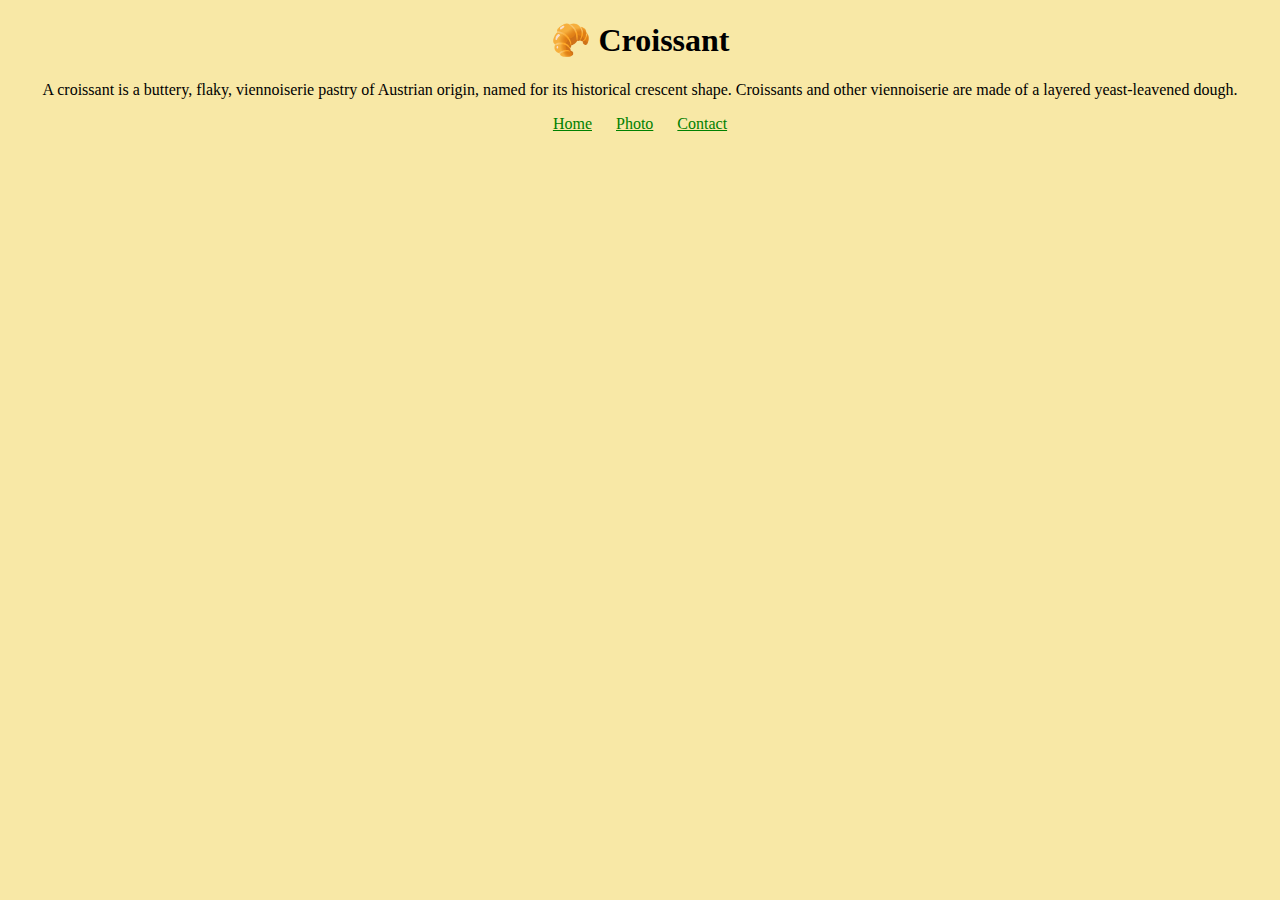
<file: index.html>
<!DOCTYPE html>
<html lang="en">

<head>
    <meta charset="UTF-8">
    <meta http-equiv="X-UA-Compatible" content="IE=edge">
    <meta name="viewport" content="width=device-width, initial-scale=1.0">
    <meta name="description" content="The best croissant in New York." />
    <link rel="stylesheet" href="/src/style.css">
    <title>The Best Croissant in New York - Croissant.com</title>
</head>

<body>
    <h1>🥐 Croissant</h1>
    <p>A croissant is a buttery, flaky, viennoiserie pastry of Austrian origin,
        named for its historical crescent shape. Croissants and other viennoiserie
        are made of a layered yeast-leavened dough.</p>
    <footer>
        <a href="/" title="Home">Home</a>
        <a href="/photo.html" title="Photo">Photo</a>
        <a href="/contact.html" title="Contact">Contact</a>
    </footer>
</body>

</html>
</file>
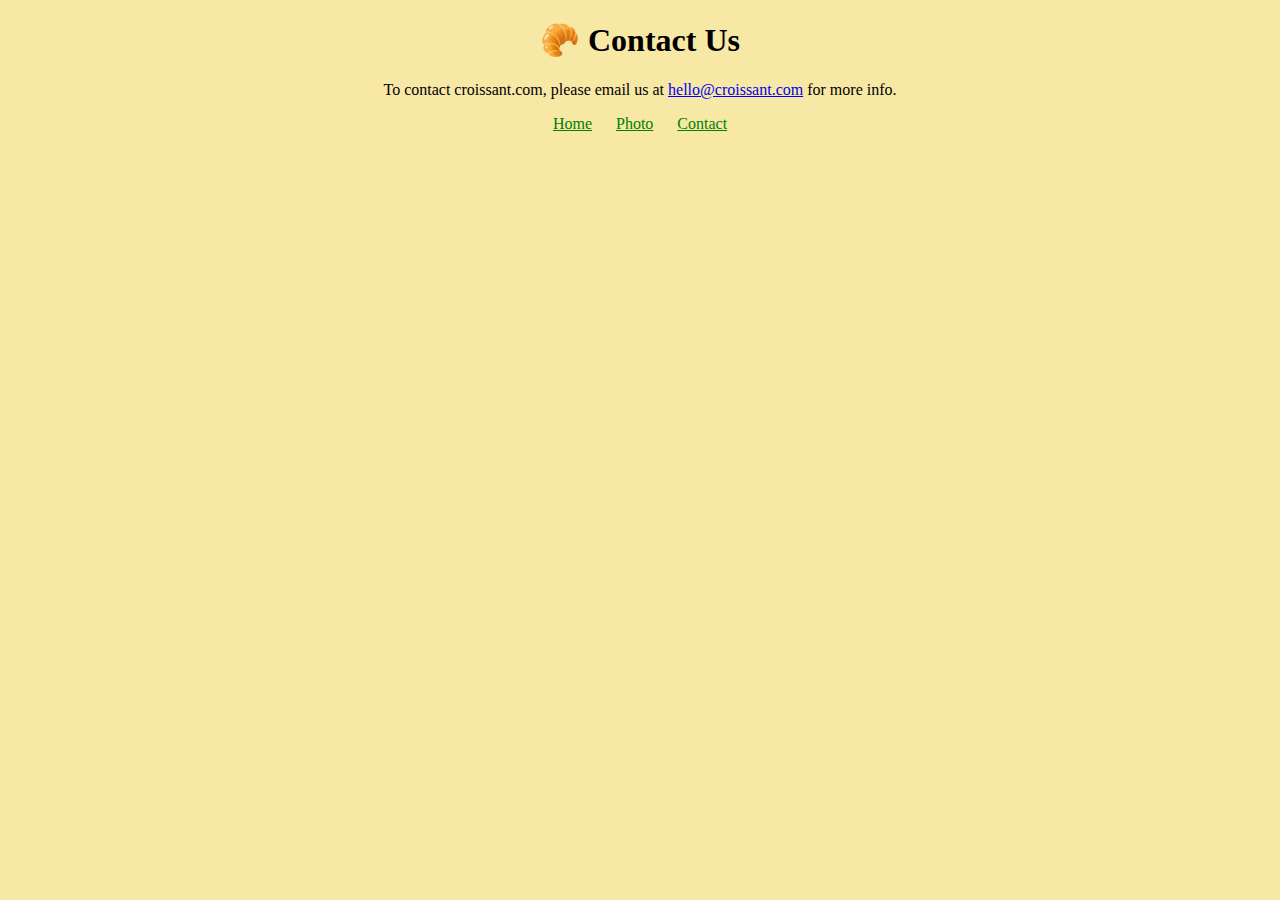
<file: contact.html>
<!DOCTYPE html>
<html lang="en">

<head>
    <meta charset="UTF-8">
    <meta http-equiv="X-UA-Compatible" content="IE=edge">
    <meta name="viewport" content="width=device-width, initial-scale=1.0">
    <meta name="description" content="The best croissant in New York." />
    <link rel="stylesheet" href="/src/style.css">
    <title>Contact Us - Croissant.com</title>
</head>

<body>
    <h1>🥐 Contact Us</h1>
    <p>To contact croissant.com, please email us at <a href="mailto:hello@croissant.com"
            title="contact us by email">hello@croissant.com</a> for more info.</p>
    <footer>
        <a href="/" title="Home">Home</a>
        <a href="/photo.html" title="Photo">Photo</a>
        <a href="/contact.html" title="Contact">Contact</a>
    </footer>
</body>

</html>
</file>
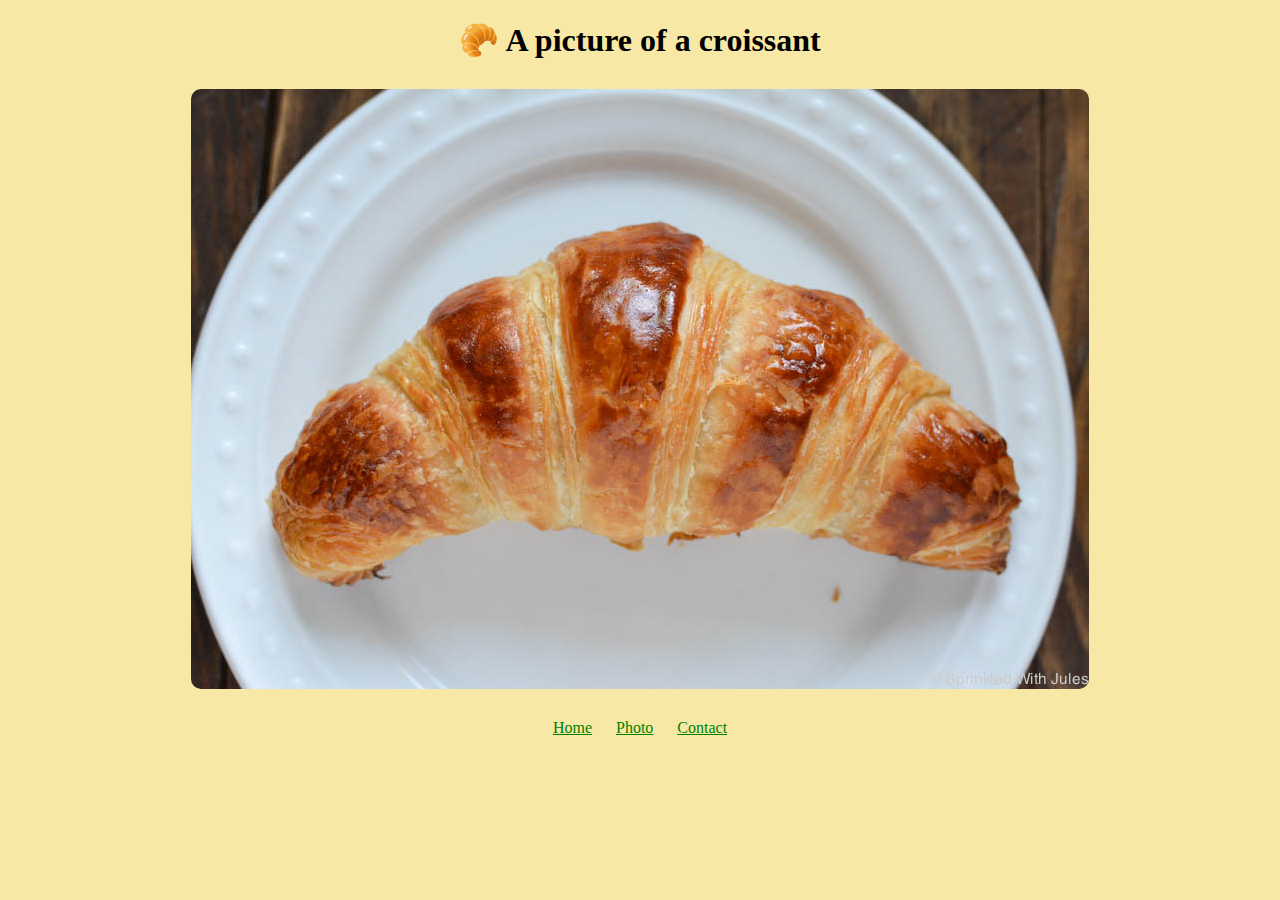
<file: photo.html>
<!DOCTYPE html>
<html lang="en">

<head>
    <meta charset="UTF-8">
    <meta http-equiv="X-UA-Compatible" content="IE=edge">
    <meta name="viewport" content="width=device-width, initial-scale=1.0">
    <meta name="description" content="The best croissant in New York." />
    <link rel="stylesheet" href="/src/style.css">
    <title>An Example of the Perfect Croissant- Croissant.com</title>
</head>

<body>
    <h1>🥐 A picture of a croissant</h1>
    <img src="/images/croissant.jpeg" alt="Croissant" class="croissant-photo">
    <footer>
        <a href="/" title="Home">Home</a>
        <a href="/photo.html" title="Photo">Photo</a>
        <a href="/contact.html" title="Contact">Contact</a>
    </footer>
</body>

</html>
</file>
<file: src/style.css>
body {
    background: #f8e8a6;
}
h1, p, footer {
text-align: center;
}
footer a {
    margin: 0 10px;
    color: green;
}
.croissant-photo {
    max-width: 100%;
    border-radius: 10px;
    display: block;
    margin: 30px auto;
}
</file>
